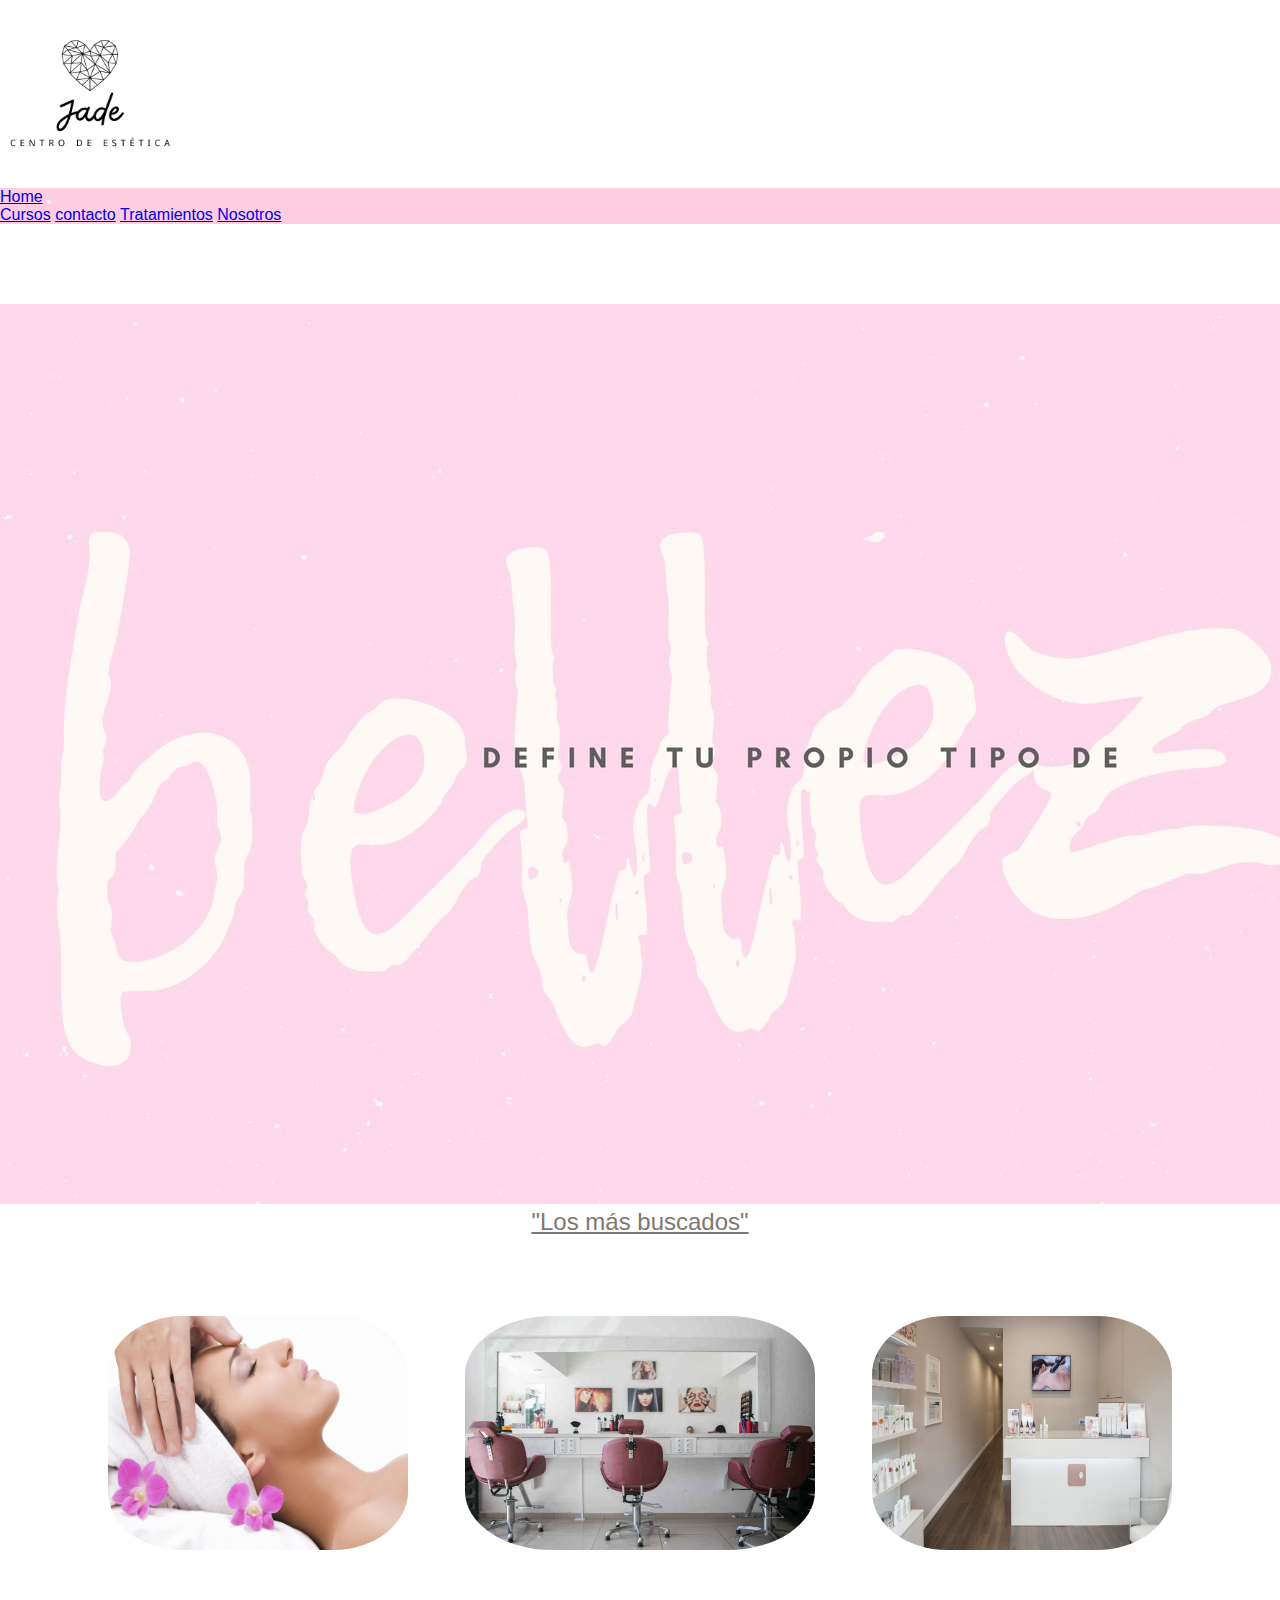
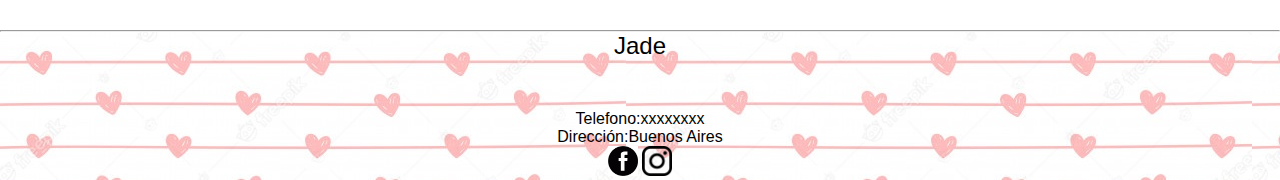
<file: index.html>
<!DOCTYPE html>
<html lang="en">
<head>
    <meta charset="UTF-8">
    <meta http-equiv="X-UA-Compatible" content="IE=edge">
    <meta name="viewport" content="width=device-width, initial-scale=1.0">
    <!--favicon-->
    <link rel="shortcut icon" href="./imagenes/Jade (1).png">
    <!--animate-->
    <link rel="stylesheet" href="https://cdnjs.cloudflare.com/ajax/libs/animate.css/4.1.1/animate.min.css">
    <!--css boostrap-->
    <link href="https://cdn.jsdelivr.net/npm/bootstrap@5.1.3/dist/css/bootstrap.min.css" rel="stylesheet" integrity="sha384-1BmE4kWBq78iYhFldvKuhfTAU6auU8tT94WrHftjDbrCEXSU1oBoqyl2QvZ6jIW3" crossorigin="anonymous">
    <!--css-->
    <link rel="stylesheet" href="style.css">
    <title>Jade ❤ </title>
    
</head>
<body class="fondoColor">
        <!--Comienza el header-->
        <header>
            <h1>
             <img src="imagenes/Jade (1).png" alt="logo" width="180px">
            </h1>
            <!--Barra de navegación-->  
            <nav class="navbar navbar-expand-lg navbar-light colorNav">
              <div class="container-fluid">
                <a class="navbar-brand" href="index.html">Home</a>
                <button class="navbar-toggler" type="button" data-bs-toggle="collapse" data-bs-target="#navbarNav" aria-controls="navbarNav" aria-expanded="false" aria-label="Toggle navigation">
                  <span class="navbar-toggler-icon"></span>
                </button>
                <div class="collapse navbar-collapse" id="navbarNav">
                  <ul class="navbar-nav">
                    <li class="nav-item">
                      <a class="nav-link" href="cursos.html">Cursos</a>
                    </li>
                    <li class="nav-item">
                      <a class="nav-link" href="contacto.html">contacto</a>
                    </li>
                    <li class="nav-item">
                      <a class="nav-link" href="tratamientos.html">Tratamientos</a>
                    </li>
                    <li class="nav-item">
                      <a class="nav-link" href="nosotros.html">Nosotros</a>
                    </li>
                  </ul>
                </div>
              </div>
            </nav>
         </header>
        <!--Termina el header-->
        
        <!--Menú-->
         <main>
          <img src="imagenes/letrafondo.jpg" class="img-fluid" alt="letra">

            <section class="imagenesIndex">
                 <h2 class="animate__animated animate__bounce">"Los más buscados"</h2>
                 <div class="flexImg">
                    <img class="bordeRedondeado" src="imagenes/Centro1.jpg" alt="Centro1" width="300px">
                    <img class="bordeRedondeado" src="imagenes/Centro2.jpg" alt="Centro2" width="350px">
                    <img class="bordeRedondeado" src="imagenes/Centro3.jpg" alt="Centro3" width="300px">
                 </div>
            </section>
         </main>
         <!--Empieza el footer-->  
         <footer><hr>  
             <h2 class="jadeLeft">Jade</h2>
               <div class="flexFooter">
                <p><strong>Telefono:</strong>xxxxxxxx</p>
                <p><strong>Dirección:</strong>Buenos Aires</p>
                <section class="footerImag">
                <a href="https://www.facebook.com/"><img src="imagenes/face.png" alt="facebook"width=30px></a>
                <a href="https://www.instagram.com/"><img src="imagenes/ig.png" alt="instagram"width=30></a>
                </section>
               </div>
          </footer>
    </div>
    <!--boostrap js-->
    <script src="https://cdn.jsdelivr.net/npm/bootstrap@5.1.3/dist/js/bootstrap.bundle.min.js" integrity="sha384-ka7Sk0Gln4gmtz2MlQnikT1wXgYsOg+OMhuP+IlRH9sENBO0LRn5q+8nbTov4+1p" crossorigin="anonymous"></script>

</body>
</html>
</file>
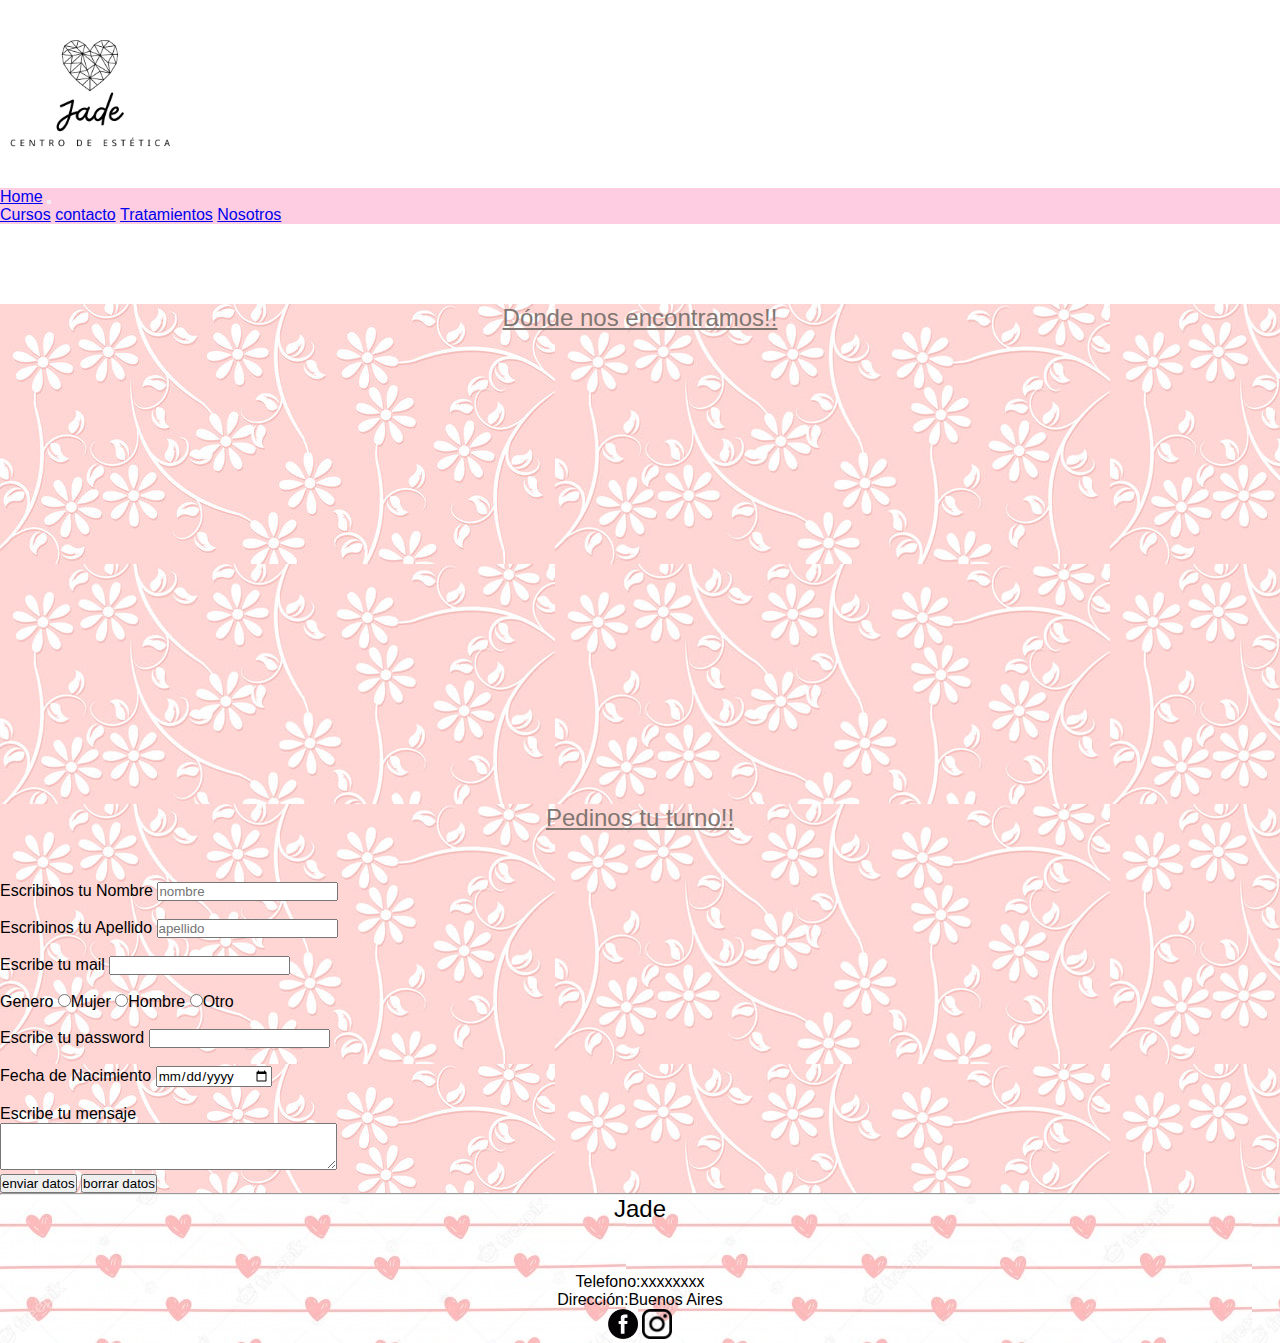
<file: contacto.html>
<!DOCTYPE html>
<html lang="en">
<head>
    <meta charset="UTF-8">
    <meta http-equiv="X-UA-Compatible" content="IE=edge">
    <meta name="viewport" content="width=device-width, initial-scale=1.0">
    <!--favicon-->
    <link rel="shortcut icon" href="./imagenes/Jade (1).png">
    <!--animate-->
    <link rel="stylesheet" href="https://cdnjs.cloudflare.com/ajax/libs/animate.css/4.1.1/animate.min.css">
     <!--css boostrap-->
     <link href="https://cdn.jsdelivr.net/npm/bootstrap@5.1.3/dist/css/bootstrap.min.css" rel="stylesheet" integrity="sha384-1BmE4kWBq78iYhFldvKuhfTAU6auU8tT94WrHftjDbrCEXSU1oBoqyl2QvZ6jIW3" crossorigin="anonymous">
    <!--css-->
    <link rel="stylesheet" href="style.css">
    <title>Contacto</title>
</head>
<body>
    <!--Comienza el header-->
        <header>
            <h1>
                <img src="imagenes/Jade (1).png" alt="logo" width="180px">
            </h1>
    <!--Barra de navegación-->        
            <nav class="navbar navbar-expand-lg navbar-light colorNav">
                <div class="container-fluid">
                  <a class="navbar-brand" href="index.html">Home</a>
                  <button class="navbar-toggler" type="button" data-bs-toggle="collapse" data-bs-target="#navbarNav" aria-controls="navbarNav" aria-expanded="false" aria-label="Toggle navigation">
                    <span class="navbar-toggler-icon"></span>
                  </button>
                  <div class="collapse navbar-collapse" id="navbarNav">
                    <ul class="navbar-nav">
                      <li class="nav-item">
                        <a class="nav-link" href="cursos.html">Cursos</a>
                      </li>
                      <li class="nav-item">
                        <a class="nav-link" href="contacto.html">contacto</a>
                      </li>
                      <li class="nav-item">
                        <a class="nav-link" href="tratamientos.html">Tratamientos</a>
                      </li>
                      <li class="nav-item">
                        <a class="nav-link" href="nosotros.html">Nosotros</a>
                      </li>
                    </ul>
                  </div>
                </div>
              </nav> 
        </header>
    <!--Termina el header-->
    <main>
    <div class="container px-4">
      <div class="row gx-5">
        <div class="col">
         <div class="p-3 border ubicacion">
           <!--ubicación-->  
        <section>
          <h2 class="animate__animated animate__bounce"><strong>Dónde nos encontramos!!</strong></h2><br>
          <iframe src="https://www.google.com/maps/embed?pb=!1m18!1m12!1m3!1d13124.298817362756!2d-58.558469699999996!3d-34.678064!2m3!1f0!2f0!3f0!3m2!1i1024!2i768!4f13.1!3m3!1m2!1s0x95bcc62620cce9e5%3A0xa5820481b6d01a6f!2sPeru%202234!5e0!3m2!1ses!2sar!4v1638404067758!5m2!1ses!2sar" width="500" height="400" style="border:0;" allowfullscreen="" loading="lazy"></iframe>
        </section>
         </div>
        </div>
        <div class="col">
          <div class="formulario">
          <!--Formulario turno-->  
        <section class="p-3 border formulario">
          <form action="">
                  <legend></legend>
                  <h2>Pedinos tu turno!! </h2>
                  <div>
                      <label for="nombre">Escribinos tu Nombre</label>
                      <input type="text" name="nombre" placeholder="nombre"><br><br>
                      <label for="apellido">Escribinos tu Apellido</label>
                      <input type="text" name="apellido" placeholder="apellido"><br><br>
                  </div>
                  <div>
                      <label for="email"> Escribe tu mail</label>
                      <input type="email" required><br><br>
                  </div>
                  <div>
                      <label for="sexo">Genero</label>
                      <input type="radio" name="sexo" value="mujer">Mujer
                      <input type="radio" name="sexo" value="hombre">Hombre
                      <input type="radio" name="sexo" value="otro">Otro
                      <br><br>
                  </div>
                  <div>
                      <label for="password">Escribe tu password</label>
                      <input type="password">
                      <br><br>
                  </div>
                  <div>
                      <label for="nacimiento">Fecha de Nacimiento</label>
                      <input type="date" name="nacimiento">
                      <br><br>
                  </div>
                  <div>
                      <label for="comentarios">Escribe tu mensaje</label><br>
                      <textarea name="comentario" id="" cols="40" rows="3"></textarea>
                  </div>
                  <div>
                      <input type="submit" value="enviar datos">
                      <input type="reset" value="borrar datos">
                  </div>
          </form>
      </section>
    </main>
            
          </div>
        </div>
      </div>
    </div>

    <!--Empieza el footer-->  
    <footer><hr>  
        <h2 class="jadeLeft">Jade</h2>
          <div class="flexFooter">
           <p><strong>Telefono:</strong>xxxxxxxx</p>
           <p><strong>Dirección:</strong>Buenos Aires</p>
           <section class="footerImag">
           <a href="https://www.facebook.com/"><img src="imagenes/face.png" alt="facebook"width=30px></a>
           <a href="https://www.instagram.com/"><img src="imagenes/ig.png" alt="instagram"width=30></a>
           </section>
          </div>
     </footer>
    <!--boostrap js-->
    <script src="https://cdn.jsdelivr.net/npm/bootstrap@5.1.3/dist/js/bootstrap.bundle.min.js" integrity="sha384-ka7Sk0Gln4gmtz2MlQnikT1wXgYsOg+OMhuP+IlRH9sENBO0LRn5q+8nbTov4+1p" crossorigin="anonymous"></script>
</body>
</html>
</file>
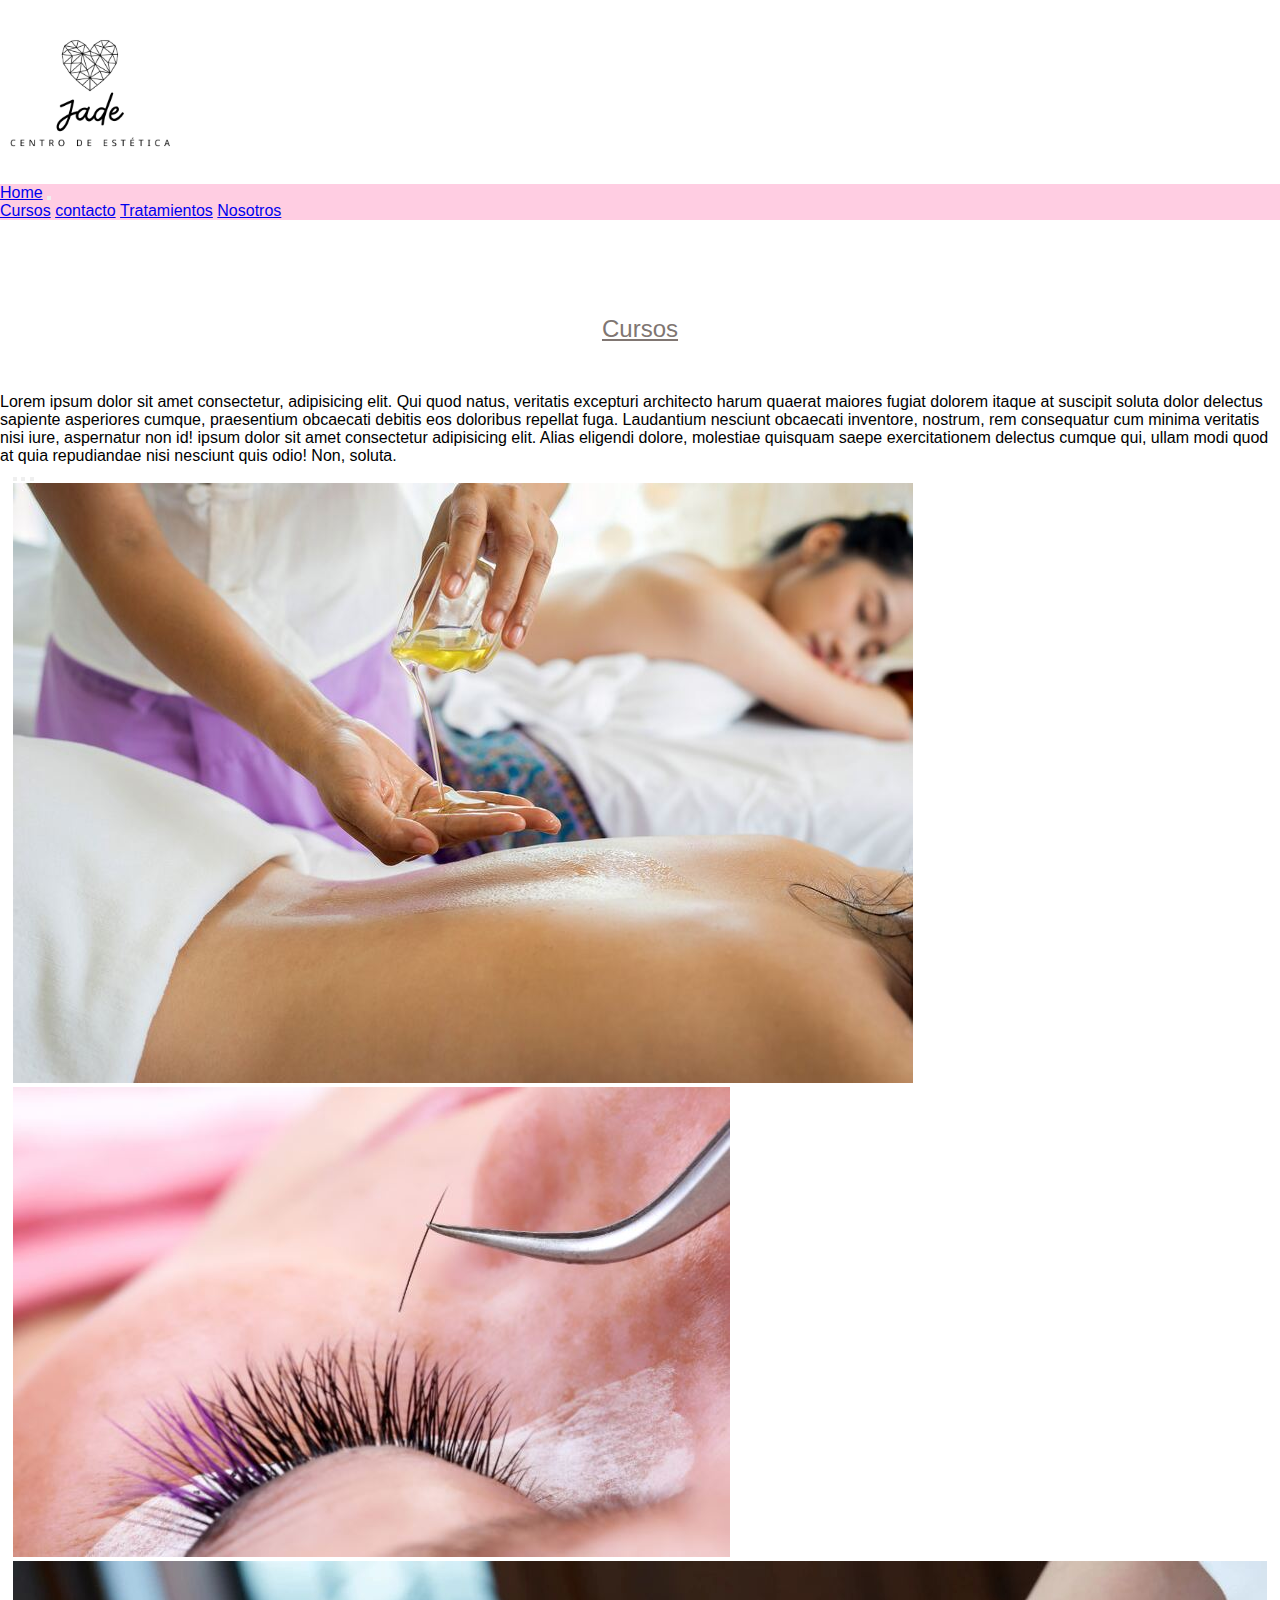
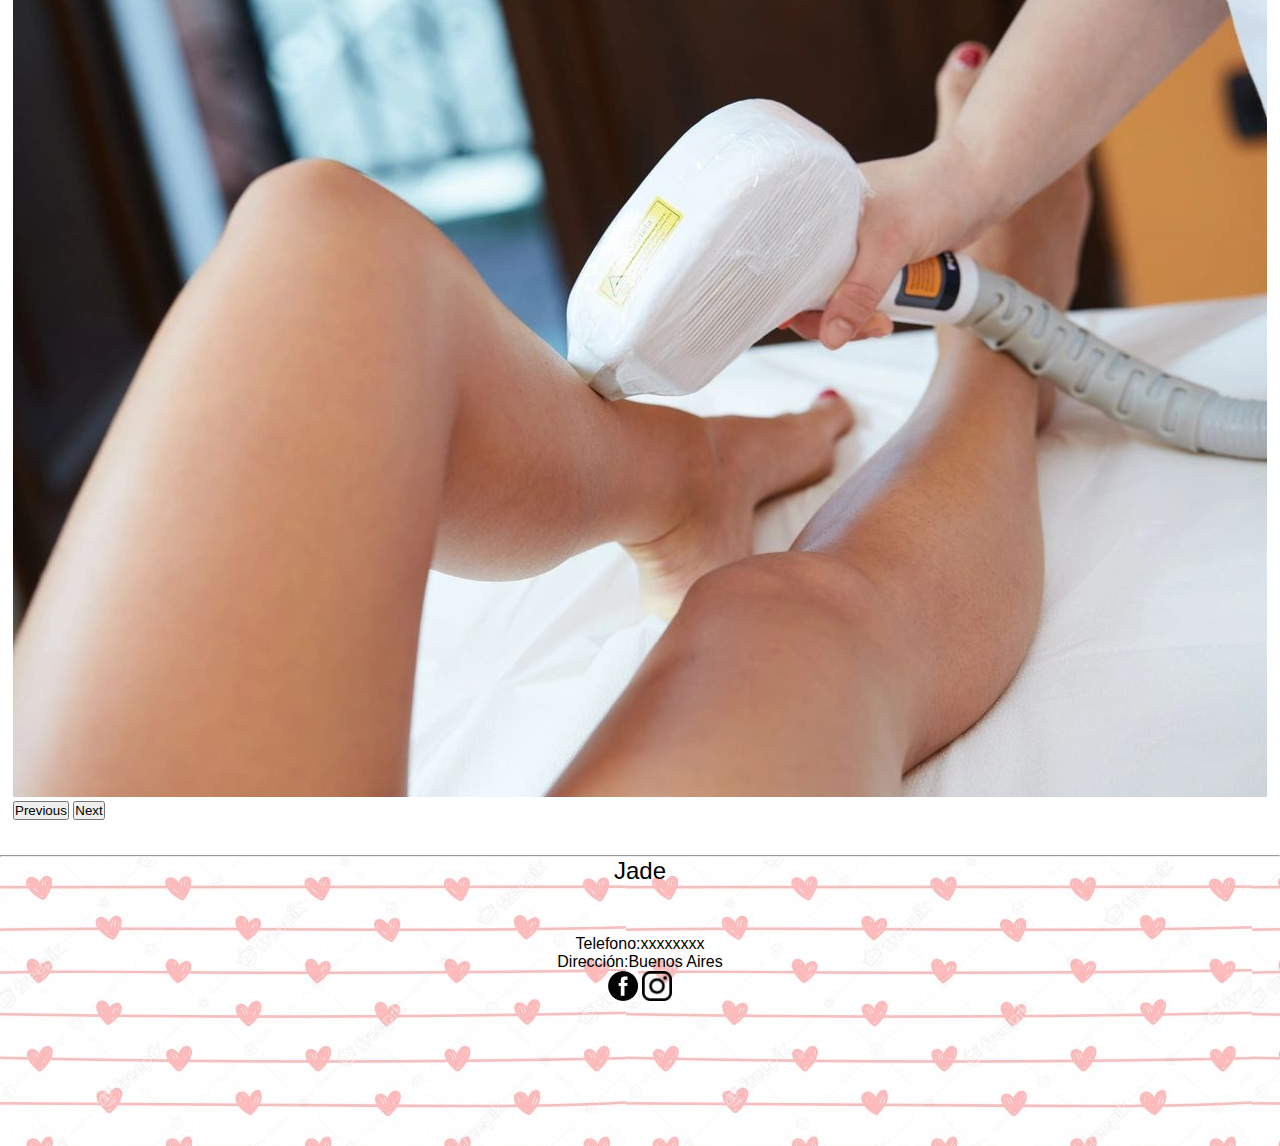
<file: cursos.html>
<!DOCTYPE html>
<html lang="en">
<head>
    <meta charset="UTF-8">
    <meta http-equiv="X-UA-Compatible" content="IE=edge">
    <meta name="viewport" content="width=device-width, initial-scale=1.0">
    <!--favicon-->
    <link rel="shortcut icon" href="./imagenes/Jade (1).png">
    <!--animate-->
    <link rel="stylesheet" href="https://cdnjs.cloudflare.com/ajax/libs/animate.css/4.1.1/animate.min.css">
    <!--css boostrap-->
    <link href="https://cdn.jsdelivr.net/npm/bootstrap@5.1.3/dist/css/bootstrap.min.css" rel="stylesheet" integrity="sha384-1BmE4kWBq78iYhFldvKuhfTAU6auU8tT94WrHftjDbrCEXSU1oBoqyl2QvZ6jIW3" crossorigin="anonymous">
    <!--css-->
    <link rel="stylesheet" href="style.css">
    <title>Cursos</title>
</head>
<body>
    <div class="gridCurso">
        <!--Comienza el header-->
        <header>
            <div>       
            <img src="imagenes/Jade (1).png" alt="logo" width="180px">
            </div>   
            <!--Barra de navegación-->  
            <nav class="navbar navbar-expand-lg navbar-light colorNav">
              <div class="container-fluid">
                <a class="navbar-brand" href="index.html">Home</a>
                <button class="navbar-toggler" type="button" data-bs-toggle="collapse" data-bs-target="#navbarNav" aria-controls="navbarNav" aria-expanded="false" aria-label="Toggle navigation">
                  <span class="navbar-toggler-icon"></span>
                </button>
                <div class="collapse navbar-collapse" id="navbarNav">
                  <ul class="navbar-nav">
                    <li class="nav-item">
                      <a class="nav-link" href="cursos.html">Cursos</a>
                    </li>
                    <li class="nav-item">
                      <a class="nav-link" href="contacto.html">contacto</a>
                    </li>
                    <li class="nav-item">
                      <a class="nav-link" href="tratamientos.html">Tratamientos</a>
                    </li>
                    <li class="nav-item">
                      <a class="nav-link" href="nosotros.html">Nosotros</a>
                    </li>
                  </ul>
                </div>
              </div>
            </nav>
        </header>
        <!--Termina el header-->
        
        <!--Menú-->
        <main>
            <section class="grillaCursos">
                <h2 class="animate__animated animate__bounce">Cursos</h2>
                <p class="cursosTexto">Lorem ipsum dolor sit amet consectetur, adipisicing elit. Qui quod natus, veritatis excepturi architecto harum quaerat maiores fugiat dolorem itaque at suscipit soluta dolor delectus sapiente asperiores cumque, praesentium obcaecati debitis eos doloribus repellat fuga. Laudantium nesciunt obcaecati inventore, nostrum, rem consequatur cum minima veritatis nisi iure, aspernatur non id! ipsum dolor sit amet consectetur adipisicing elit. Alias eligendi dolore, molestiae quisquam saepe exercitationem delectus cumque qui, ullam modi quod at quia repudiandae nisi nesciunt quis odio! Non, soluta.</p>
                <div id="carouselExampleIndicators" class="carousel slide" data-bs-ride="carousel">
                    <div class="carousel-indicators">
                      <button type="button" data-bs-target="#carouselExampleIndicators" data-bs-slide-to="0" class="active" aria-current="true" aria-label="Slide 1"></button>
                      <button type="button" data-bs-target="#carouselExampleIndicators" data-bs-slide-to="1" aria-label="Slide 2"></button>
                      <button type="button" data-bs-target="#carouselExampleIndicators" data-bs-slide-to="2" aria-label="Slide 3"></button>
                    </div>
                    <div class="carousel-inner">
                      <div class="carousel-item active">
                        <img src="./imagenes/masajes2.jpg" class="d-block w-100" alt="...">
                      </div>
                      <div class="carousel-item">
                        <img src="./imagenes/extensionpestañas.jpg" class="d-block w-100" alt="...">
                      </div>
                      <div class="carousel-item">
                        <img src="./imagenes/depilaser.jfif" class="d-block w-100" alt="depilacionlaser">
                      </div>

                    </div>
                    <button class="carousel-control-prev" type="button" data-bs-target="#carouselExampleIndicators" data-bs-slide="prev">
                      <span class="carousel-control-prev-icon" aria-hidden="true"></span>
                      <span class="visually-hidden">Previous</span>
                    </button>
                    <button class="carousel-control-next" type="button" data-bs-target="#carouselExampleIndicators" data-bs-slide="next">
                      <span class="carousel-control-next-icon" aria-hidden="true"></span>
                      <span class="visually-hidden">Next</span>
                    </button>
                  </div>
            </section>
        
        </main><br>
        
        <footer><hr>  
            <h2 class="jadeLeft">Jade</h2>
              <div class="flexFooter">
               <p><strong>Telefono:</strong>xxxxxxxx</p>
               <p><strong>Dirección:</strong>Buenos Aires</p>
               <section class="footerImag">
               <a href="https://www.facebook.com/"><img src="imagenes/face.png" alt="facebook"width=30px></a>
               <a href="https://www.instagram.com/"><img src="imagenes/ig.png" alt="instagram"width=30></a>
               </section>
              </div>
         </footer>
    </div>
    <!--boostrap js-->
    <script src="https://cdn.jsdelivr.net/npm/bootstrap@5.1.3/dist/js/bootstrap.bundle.min.js" integrity="sha384-ka7Sk0Gln4gmtz2MlQnikT1wXgYsOg+OMhuP+IlRH9sENBO0LRn5q+8nbTov4+1p" crossorigin="anonymous"></script>
</body>
</html>
</file>
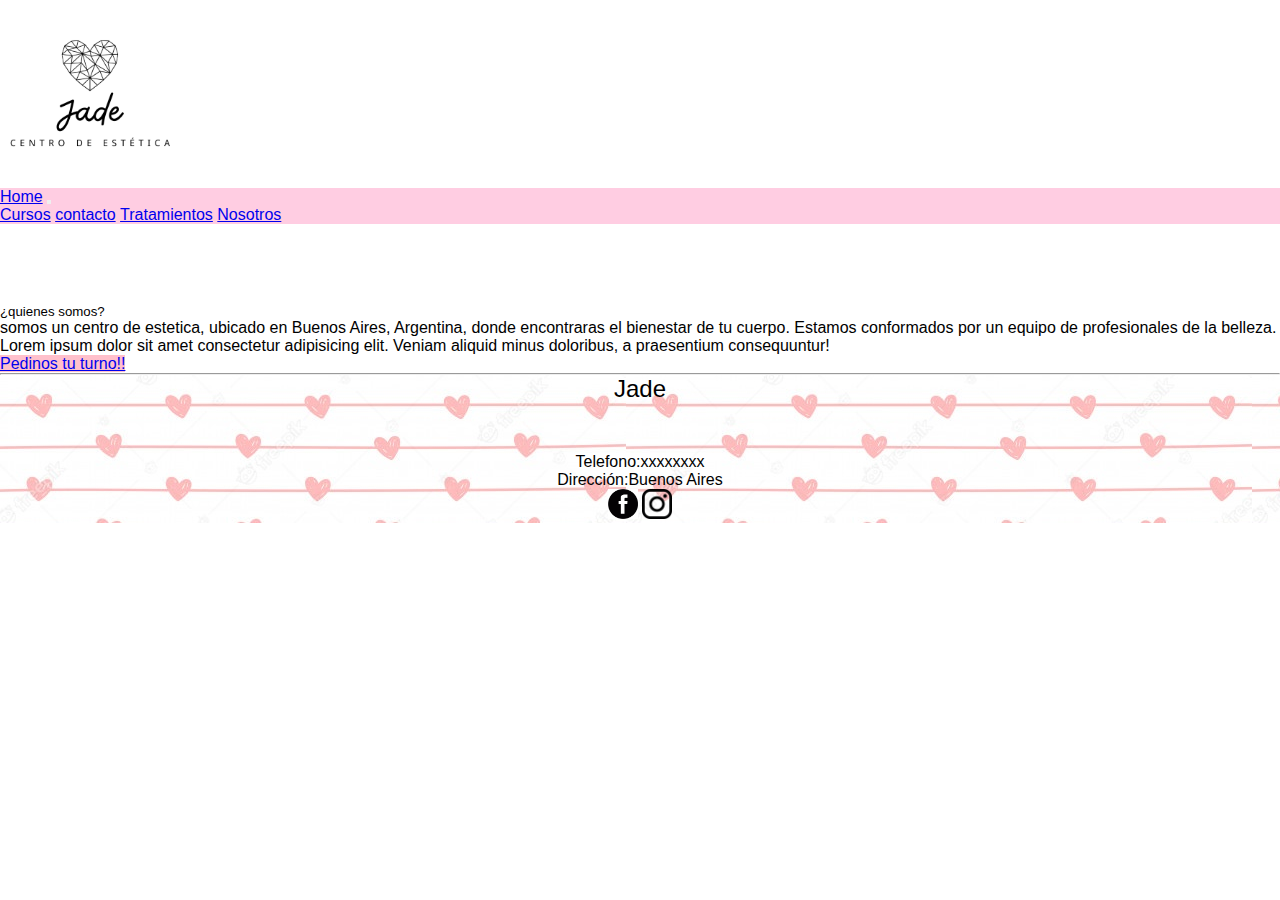
<file: nosotros.html>
<!DOCTYPE html>
<html lang="en">
<head>
    <meta charset="UTF-8">
    <meta http-equiv="X-UA-Compatible" content="IE=edge">
    <meta name="viewport" content="width=device-width, initial-scale=1.0">
    <!--favicon-->
    <link rel="shortcut icon" href="./imagenes/Jade (1).png">
    <!--animate-->
    <link rel="stylesheet" href="https://cdnjs.cloudflare.com/ajax/libs/animate.css/4.1.1/animate.min.css">
    <!--css boostrap-->
    <link href="https://cdn.jsdelivr.net/npm/bootstrap@5.1.3/dist/css/bootstrap.min.css" rel="stylesheet" integrity="sha384-1BmE4kWBq78iYhFldvKuhfTAU6auU8tT94WrHftjDbrCEXSU1oBoqyl2QvZ6jIW3" crossorigin="anonymous">

    <!--css-->
    <link rel="stylesheet" href="style.css">
    <title>Nosotros</title>
</head>
<Body>
    <!--Comienza el header-->
    <header>
        <h1>
            <img src="imagenes/Jade (1).png" alt="logo" width="180px">
        </h1>
        <!--Barra de navegación-->  
        <nav class="navbar navbar-expand-lg navbar-light colorNav">
            <div class="container-fluid">
              <a class="navbar-brand" href="index.html">Home</a>
              <button class="navbar-toggler" type="button" data-bs-toggle="collapse" data-bs-target="#navbarNav" aria-controls="navbarNav" aria-expanded="false" aria-label="Toggle navigation">
                <span class="navbar-toggler-icon"></span>
              </button>
              <div class="collapse navbar-collapse" id="navbarNav">
                <ul class="navbar-nav">
                  <li class="nav-item">
                    <a class="nav-link" href="cursos.html">Cursos</a>
                  </li>
                  <li class="nav-item">
                    <a class="nav-link" href="contacto.html">contacto</a>
                  </li>
                  <li class="nav-item">
                    <a class="nav-link" href="tratamientos.html">Tratamientos</a>
                  </li>
                  <li class="nav-item">
                    <a class="nav-link" href="nosotros.html">Nosotros</a>
                  </li>
                </ul>
              </div>
            </div>
          </nav>
    </header>
    <!--Termina el header-->
    
    <!--Menú-->
    <main class="nosotrosUno">
    <div class="card text-center">
      <div class="card-body">
        <h5 class="card-title">¿quienes somos?</h5>
        <p class="card-text">somos un centro de estetica, ubicado en Buenos Aires, Argentina, donde encontraras el bienestar de tu cuerpo. Estamos conformados por un equipo de profesionales de la belleza. Lorem ipsum dolor sit amet consectetur adipisicing elit. Veniam aliquid minus doloribus, a praesentium consequuntur! </p>
        <a href="./contacto.html" class="btn botonNosotros">Pedinos tu turno!!</a>
      </div>
    </div>
    
  </main>
    <!--Empieza el footer-->  
    <footer><hr>  
        <h2 class="jadeLeft">Jade</h2>
          <div class="flexFooter">
           <p><strong>Telefono:</strong>xxxxxxxx</p>
           <p><strong>Dirección:</strong>Buenos Aires</p>
           <section class="footerImag">
           <a href="https://www.facebook.com/"><img src="imagenes/face.png" alt="facebook"width=30px></a>
           <a href="https://www.instagram.com/"><img src="imagenes/ig.png" alt="instagram"width=30></a>
           </section>
          </div>
     </footer>
    <!--boostrap js-->
    <script src="https://cdn.jsdelivr.net/npm/bootstrap@5.1.3/dist/js/bootstrap.bundle.min.js" integrity="sha384-ka7Sk0Gln4gmtz2MlQnikT1wXgYsOg+OMhuP+IlRH9sENBO0LRn5q+8nbTov4+1p" crossorigin="anonymous"></script>
</body>
</html>
</file>
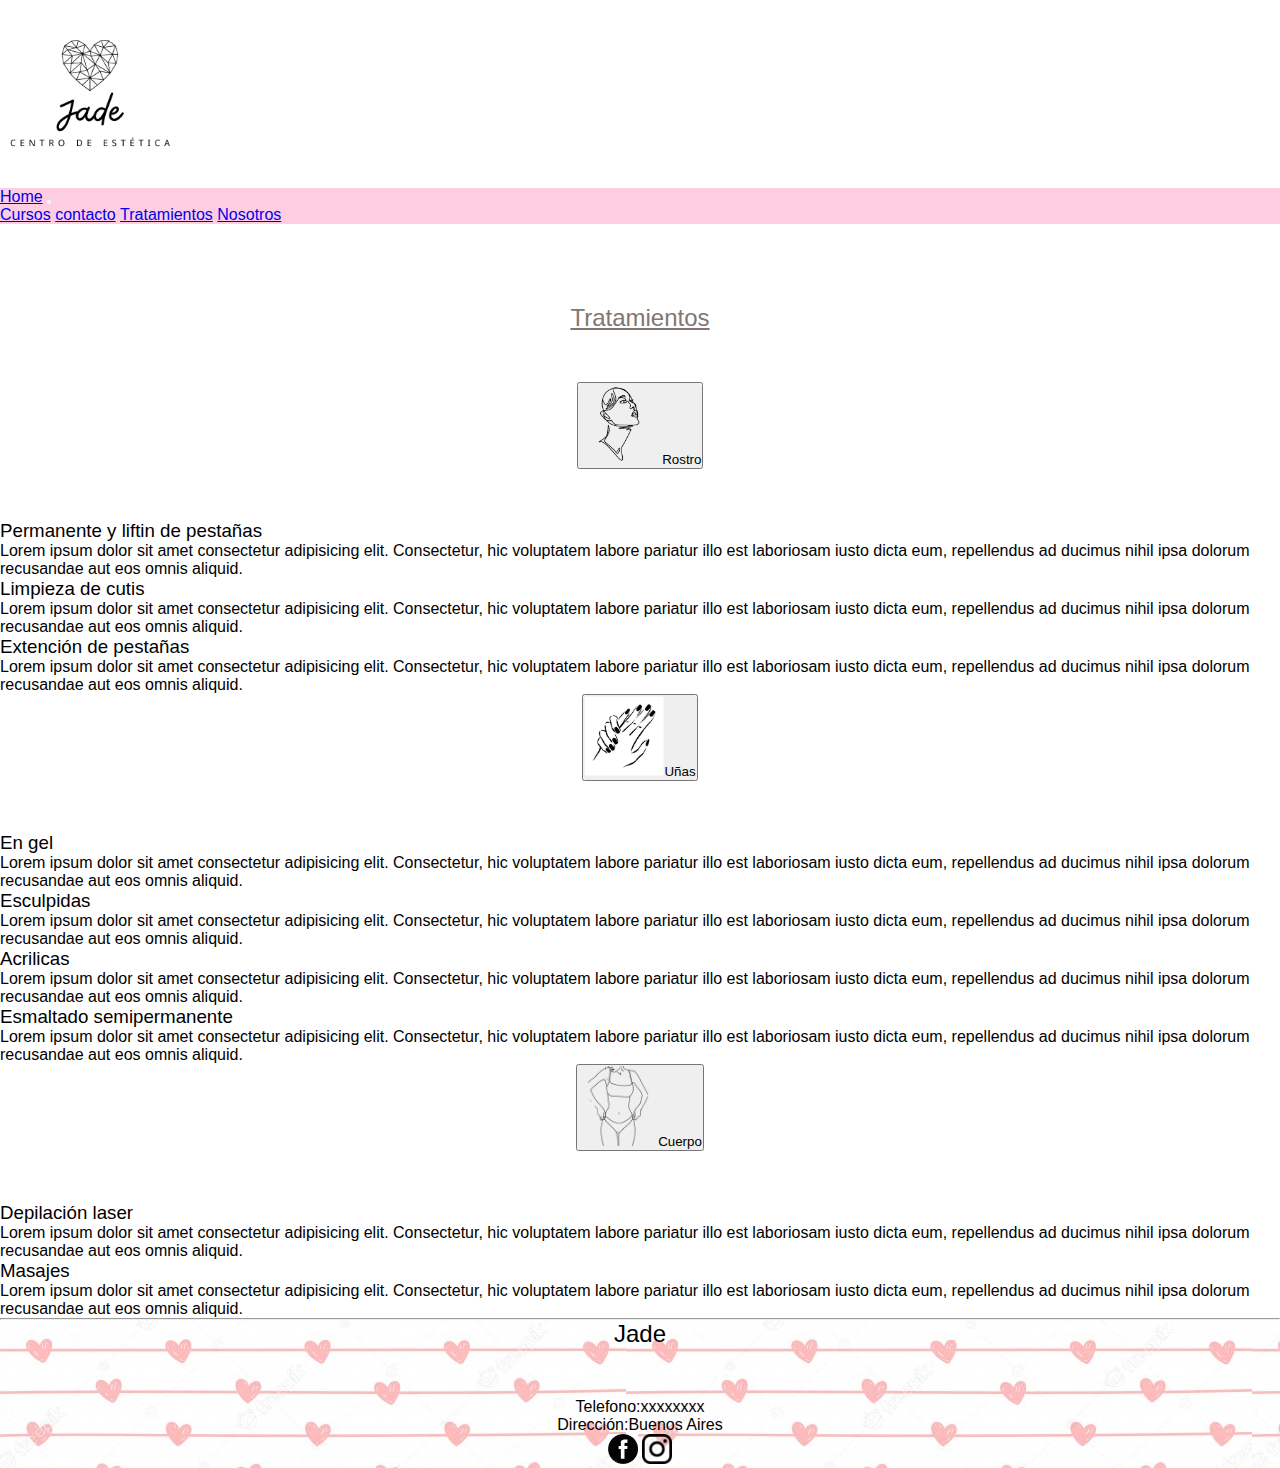
<file: tratamientos.html>
<!DOCTYPE html>
<html lang="en">
<head>
    <meta charset="UTF-8">
    <meta http-equiv="X-UA-Compatible" content="IE=edge">
    <meta name="viewport" content="width=device-width, initial-scale=1.0">
    <!--favicon-->
    <link rel="shortcut icon" href="./imagenes/Jade (1).png">
    <!--animate-->
    <link rel="stylesheet" href="https://cdnjs.cloudflare.com/ajax/libs/animate.css/4.1.1/animate.min.css">
    <!--css boostrap-->
    <link href="https://cdn.jsdelivr.net/npm/bootstrap@5.1.3/dist/css/bootstrap.min.css" rel="stylesheet" integrity="sha384-1BmE4kWBq78iYhFldvKuhfTAU6auU8tT94WrHftjDbrCEXSU1oBoqyl2QvZ6jIW3" crossorigin="anonymous">

    <!--css-->
    <link rel="stylesheet" href="style.css">
    <title>Tratamientos</title>
</head>
<body>
    <!--Comienza el header-->
    <header>
        <h1>
            <img src="imagenes/Jade (1).png" alt="logo" width="180px">
        </h1>
        <!--Barra de navegación-->  
        <nav class="navbar navbar-expand-lg navbar-light colorNav">
            <div class="container-fluid">
              <a class="navbar-brand" href="index.html">Home</a>
              <button class="navbar-toggler" type="button" data-bs-toggle="collapse" data-bs-target="#navbarNav" aria-controls="navbarNav" aria-expanded="false" aria-label="Toggle navigation">
                <span class="navbar-toggler-icon"></span>
              </button>
              <div class="collapse navbar-collapse" id="navbarNav">
                <ul class="navbar-nav">
                  <li class="nav-item">
                    <a class="nav-link" href="cursos.html">Cursos</a>
                  </li>
                  <li class="nav-item">
                    <a class="nav-link" href="contacto.html">contacto</a>
                  </li>
                  <li class="nav-item">
                    <a class="nav-link" href="tratamientos.html">Tratamientos</a>
                  </li>
                  <li class="nav-item">
                    <a class="nav-link" href="nosotros.html">Nosotros</a>
                  </li>
                </ul>
              </div>
            </div>
          </nav>      
            </ul>
    </header>
    <!--Termina el header-->

    <!--menu-->
    <main>
        <h2 class="animate__animated animate__bounce"><strong>Tratamientos</strong></h2>
    </main>
    <!-- acordeon tratamientos-->
    <div class="accordion accordion-flush" id="accordionFlushExample">
      <div class="accordion-item">
        <h2 class="accordion-header" id="flush-headingOne">
          <button class="accordion-button collapsed" type="button" data-bs-toggle="collapse" data-bs-target="#flush-collapseOne" aria-expanded="false" aria-controls="flush-collapseOne">
            <img src="./imagenes/caramujer.png" alt="rostro" width="80px"> Rostro
          </button>
        </h2>
        <div id="flush-collapseOne" class="accordion-collapse collapse" aria-labelledby="flush-headingOne" data-bs-parent="#accordionFlushExample">
          <div class="accordion-body">
            <h3>Permanente y liftin de pestañas</h3>
            <p>Lorem ipsum dolor sit amet consectetur adipisicing elit. Consectetur, hic voluptatem labore pariatur illo est laboriosam iusto dicta eum, repellendus ad ducimus nihil ipsa dolorum recusandae aut eos omnis aliquid.</p>
            <h3>Limpieza de cutis</h3>
            <p>Lorem ipsum dolor sit amet consectetur adipisicing elit. Consectetur, hic voluptatem labore pariatur illo est laboriosam iusto dicta eum, repellendus ad ducimus nihil ipsa dolorum recusandae aut eos omnis aliquid.</p>
            <h3>Extención de pestañas</h3>
            <p>Lorem ipsum dolor sit amet consectetur adipisicing elit. Consectetur, hic voluptatem labore pariatur illo est laboriosam iusto dicta eum, repellendus ad ducimus nihil ipsa dolorum recusandae aut eos omnis aliquid.</p>
          </div>
        </div>
      </div>
      <div class="accordion-item">
        <h2 class="accordion-header" id="flush-headingTwo">
          <button class="accordion-button collapsed" type="button" data-bs-toggle="collapse" data-bs-target="#flush-collapseTwo" aria-expanded="false" aria-controls="flush-collapseTwo">
            <img src="./imagenes/logouñas.jpg" alt="uñas" width="80px">Uñas
          </button>
        </h2>
        <div id="flush-collapseTwo" class="accordion-collapse collapse" aria-labelledby="flush-headingTwo" data-bs-parent="#accordionFlushExample">
          <div class="accordion-body">
            <h3>En gel</h3>
            <p>Lorem ipsum dolor sit amet consectetur adipisicing elit. Consectetur, hic voluptatem labore pariatur illo est laboriosam iusto dicta eum, repellendus ad ducimus nihil ipsa dolorum recusandae aut eos omnis aliquid.</p>
            <h3>Esculpidas</h3>
            <p>Lorem ipsum dolor sit amet consectetur adipisicing elit. Consectetur, hic voluptatem labore pariatur illo est laboriosam iusto dicta eum, repellendus ad ducimus nihil ipsa dolorum recusandae aut eos omnis aliquid.</p>
            <h3>Acrilicas</h3>
            <p>Lorem ipsum dolor sit amet consectetur adipisicing elit. Consectetur, hic voluptatem labore pariatur illo est laboriosam iusto dicta eum, repellendus ad ducimus nihil ipsa dolorum recusandae aut eos omnis aliquid.</p>
            <h3>Esmaltado semipermanente</h3>
            <p>Lorem ipsum dolor sit amet consectetur adipisicing elit. Consectetur, hic voluptatem labore pariatur illo est laboriosam iusto dicta eum, repellendus ad ducimus nihil ipsa dolorum recusandae aut eos omnis aliquid.</p>
          </div>
        </div>
      </div>
      <div class="accordion-item">
        <h2 class="accordion-header" id="flush-headingThree">
          <button class="accordion-button collapsed" type="button" data-bs-toggle="collapse" data-bs-target="#flush-collapseThree" aria-expanded="false" aria-controls="flush-collapseThree">
            <img src="./imagenes/cuerpomujer.png" alt="cuerpo" width="80px">Cuerpo
          </button>
        </h2>
        <div id="flush-collapseThree" class="accordion-collapse collapse" aria-labelledby="flush-headingThree" data-bs-parent="#accordionFlushExample">
          <div class="accordion-body">
            <h3>Depilación laser</h3>
            <p>Lorem ipsum dolor sit amet consectetur adipisicing elit. Consectetur, hic voluptatem labore pariatur illo est laboriosam iusto dicta eum, repellendus ad ducimus nihil ipsa dolorum recusandae aut eos omnis aliquid.</p>
            <h3>Masajes</h3>
            <p>Lorem ipsum dolor sit amet consectetur adipisicing elit. Consectetur, hic voluptatem labore pariatur illo est laboriosam iusto dicta eum, repellendus ad ducimus nihil ipsa dolorum recusandae aut eos omnis aliquid.</p>
         </div>
        </div>
      </div>
    </div>
    
    <!--Empieza el footer-->  
    <footer><hr>  
        <h2 class="jadeLeft">Jade</h2>
          <div class="flexFooter">
           <p><strong>Telefono:</strong>xxxxxxxx</p>
           <p><strong>Dirección:</strong>Buenos Aires</p>
           <section class="footerImag">
           <a href="https://www.facebook.com/"><img src="imagenes/face.png" alt="facebook"width=30px></a>
           <a href="https://www.instagram.com/"><img src="imagenes/ig.png" alt="instagram"width=30></a>
           </section>
          </div>
     </footer>
    <!--boostrap js-->
    <script src="https://cdn.jsdelivr.net/npm/bootstrap@5.1.3/dist/js/bootstrap.bundle.min.js" integrity="sha384-ka7Sk0Gln4gmtz2MlQnikT1wXgYsOg+OMhuP+IlRH9sENBO0LRn5q+8nbTov4+1p" crossorigin="anonymous"></script>
</body>
</html>
</file>
<file: style.css>
*{
    margin:0;
    padding:0;
    box-sizing: border-box;
    font-family:Arial, Helvetica, sans-serif;
    font-weight: 100;
    font-style: normal;
}

body{
    background-color:white;
}
header{
    background-color: white;
    margin-block-end: 15px;
}
h1{
    text-align: left;
}
h2{
    color: rgb(128, 118, 114);
    text-align: center;
    text-decoration:none;
    text-decoration:underline; 
    margin-block-end: 50px;   
}
.tituloBuscados{
    color: rgb(128, 118, 114);
    text-align: center;
    text-decoration: none;
    font-family:'Gill Sans', 'Gill Sans MT', Calibri, 'Trebuchet MS', sans-serif;
    margin-top: 50px;
}

.bordeRedondeado{
    border-radius: 25%;
}
.bordeRedondeado:hover{
    transform: scale(1.5, 1.5);
    transition: all 1s ease;
    border: black 1px solid;
}

.listaIndex{
    font-size: medium;
    color: white;
    list-style: none;
    display: inline-block;
    text-decoration: none;
    background-color:rgb(240, 171, 205);
    padding: 5px 10px;
}
.listaIndex:hover{
    background-color: gray;
}
.marginLista{
    display: flex;
    list-style: none;
    flex-direction: row;
    flex-wrap: nowrap;
    justify-content: flex-end;
}
li{
    display: inline;
}
.fondoColor{

    background-size: 100%;
    background-position: center;
}
.jadeLeft{
    color:black;
    text-align: center;
    text-decoration: none;

}
.parrafoNosotros{
    background-color:rgb(240, 171, 205);
  
}
.nosotrosUno{
    display: flex;
    list-style: none;
    justify-content: flex-end;
    align-content: space-around;
    align-items: center;
    flex-direction: column;
}
.flexImg{
    display: flex;
    flex-direction: row;
    flex-wrap: wrap;
    justify-content: space-around;
    margin: 5rem;
}
.flexFooter{
    display: flex;
    list-style: none;
    flex-direction: column;
    flex-wrap: nowrap;
    justify-content: flex-end;
    align-items: center;
    align-content: space-around;
}
.footerImg{
    flex-direction: row;
}

footer{
    background-image: url('./imagenes/mini-corazon-fondo-linea_62907-28.jpg');
}

.gridCurso{
    display: grid;
    grid-template-rows: .5fr 3fr .2fr;
}

.grillaCursos{
    display: flex;
    list-style: none;
    justify-content: flex-end;
    align-content: space-around;
    align-items: center;
    flex-direction: column;

}

@media (max-width: 768px){
    .marginLista{
        display: flex;
    list-style: none;
    flex-direction: row;
    flex-wrap: nowrap;
    justify-content:start
    }
    .flexImg{
        flex-direction: column;
    }


    .cursosTexto{
        color: white;
        background-color:rgb(250, 200, 208);
    }
    .tabla{
        color: rgb(226, 122, 230);
    }
}
@media(max-width: 500px){
    .talleresTexto{
        color: rgb(245, 237, 244);
        background-color: rgb(222, 149, 224);
    }
    .cursosTexto{
        color: white;
        background-color: pink;
    }
    .tabla{
        color: rgb(226, 175, 219);
    }
    .parrafoNosotros{
        color: white;
        background-color: rgb(232, 143, 235);
    }
}
.formulario{
    background-image: url('./imagenes/flower.jpg');
}
.ubicacion{
    background-image: url('./imagenes/flower.jpg');
}
.colorNav{
    background-color: rgb(255, 205, 226);
    margin-block-end: 80px;
}
.botonNosotros{
    background-color: pink;
}
</file>
